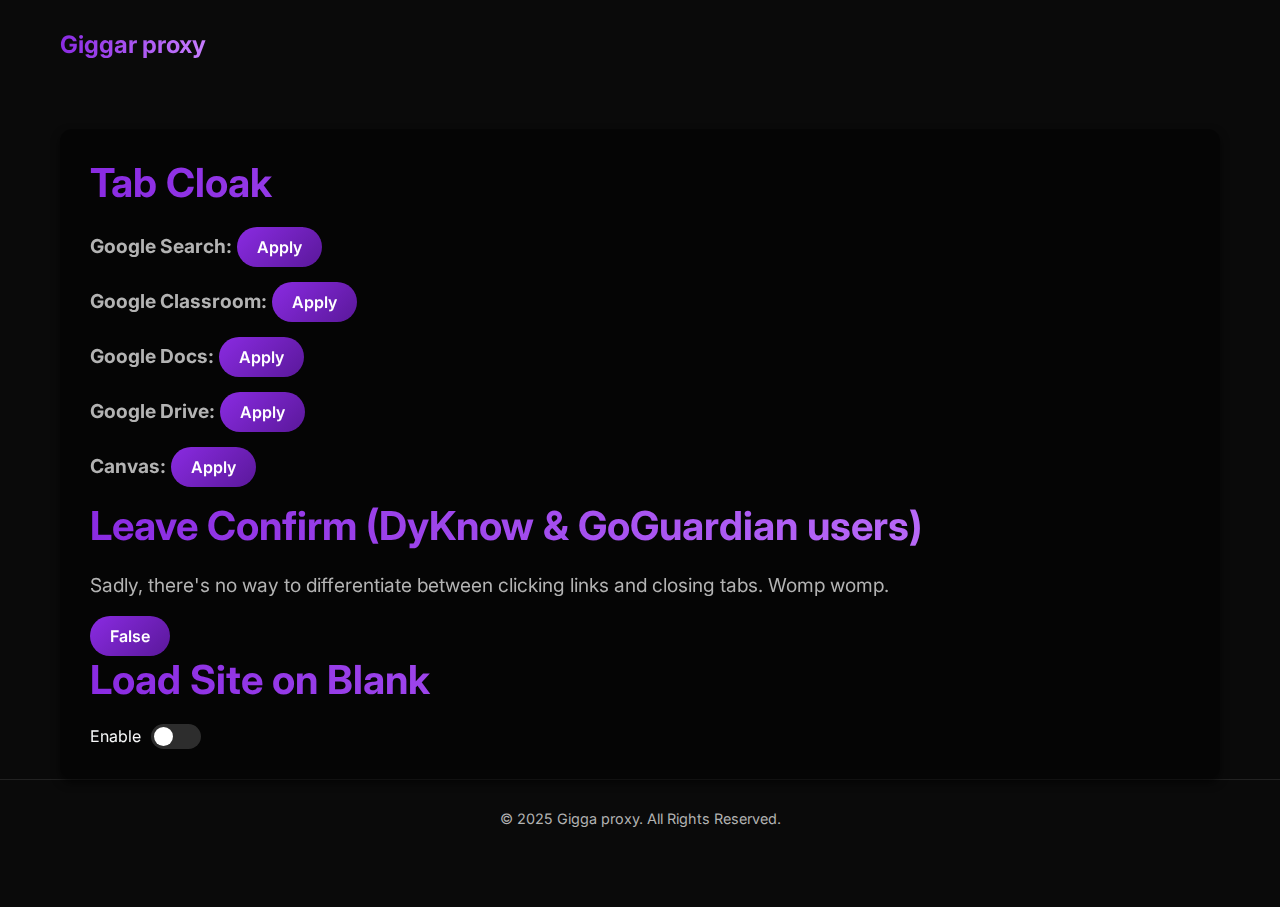
<file: public/s/index.html>
<!DOCTYPE html>
<html lang="en">
<head>
    <meta charset="UTF-8">
    <meta name="viewport" content="width=device-width, initial-scale=1.0">
    <title>Settings - Proxy</title>
    <link href="https://fonts.googleapis.com/css2?family=Inter:wght@400;500;600;700&display=swap" rel="stylesheet">
    <style>
        :root {
            --primary: #8a2be2;
            --primary-dark: #5a189a;
            --dark: #121212;
            --darker: #0a0a0a;
            --light: #f8f9fa;
            --gray: #2d2d2d;
        }

        * {
            margin: 0;
            padding: 0;
            box-sizing: border-box;
            font-family: 'Inter', sans-serif;
        }

        body {
            background-color: var(--darker);
            color: var(--light);
            overflow-x: hidden;
            padding-bottom: 50px;
        }

        .container {
            max-width: 1200px;
            margin: 0 auto;
            padding: 0 20px;
            height: 100%;
        }

        header {
            padding: 30px 0;
            display: flex;
            justify-content: space-between;
            align-items: center;
        }

        .logo {
            display: flex;
            align-items: center;
            gap: 10px;
        }

        .logo-text {
            font-size: 24px;
            font-weight: 700;
            background: linear-gradient(to right, var(--primary), #c77dff);
            -webkit-background-clip: text;
            -webkit-text-fill-color: transparent;
        }

        h1 {
            font-size: 2.5rem;
            margin-bottom: 20px;
            background: linear-gradient(to right, var(--primary), #c77dff);
            -webkit-background-clip: text;
            -webkit-text-fill-color: transparent;
            line-height: 1.2;
        }

        .settings-section {
            margin-top: 40px;
            background: rgba(0, 0, 0, 0.5); /* Semi-transparent background */
            backdrop-filter: blur(10px); /* Blur effect */
            border-radius: 12px; /* Rounded corners */
            padding: 30px;
            box-shadow: 0 4px 8px rgba(0, 0, 0, 0.6);
        }

        p {
            font-size: 1.2rem;
            color: #b3b3b3;
            margin-bottom: 15px;
            line-height: 1.6;
        }

        button {
            padding: 10px 20px;
            background: linear-gradient(135deg, var(--primary), var(--primary-dark));
            border: none;
            border-radius: 50px;
            color: white;
            font-weight: 600;
            font-size: 16px;
            cursor: pointer;
            transition: all 0.3s;
        }

        button:hover {
            transform: translateY(-2px);
            box-shadow: 0 5px 15px rgba(138, 43, 226, 0.4);
        }

        .toggle-container {
            display: flex;
            align-items: center;
            gap: 10px;
        }

        .toggle-container input[type="checkbox"] {
            appearance: none;
            width: 50px;
            height: 25px;
            background: var(--gray);
            border-radius: 25px;
            position: relative;
            cursor: pointer;
            transition: all 0.3s;
        }

        .toggle-container input[type="checkbox"]:checked {
            background: var(--primary);
        }

        .toggle-container input[type="checkbox"]:before {
            content: '';
            position: absolute;
            top: 3px;
            left: 3px;
            width: 19px;
            height: 19px;
            background-color: white;
            border-radius: 50%;
            transition: all 0.3s;
        }

        .toggle-container input[type="checkbox"]:checked:before {
            left: 28px;
        }

        footer {
            text-align: center;
            padding: 30px 0;
            color: #b3b3b3;
            font-size: 0.9rem;
            border-top: 1px solid rgba(255, 255, 255, 0.1);
        }

        @media (max-width: 768px) {
            h1 {
                font-size: 2rem;
            }

            p {
                font-size: 1rem;
            }
        }
    </style>
</head>
<body>

    <div class="container">
        <header>
            <div class="logo">
                <div class="logo-text">Giggar proxy</div>
            </div>
        </header>

        <div class="settings-section">
            <h1>Tab Cloak</h1>
            <p><b>Google Search:</b>
                <button onclick="var search = prompt('What is blud searching for???:'); if (search) applyUrl('[data-uri]', search + ' - Google Search');">Apply</button>
            </p>

            <p><b>Google Classroom:</b>
                <button onclick="applyUrl('https://ssl.gstatic.com/classroom/favicon.png', 'Classes');">Apply</button>
            </p>

            <p><b>Google Docs:</b>
                <button onclick="var docsv3 = prompt('Which Google doc is bro on????'); if (docsv3) applyUrl('https://ssl.gstatic.com/docs/documents/images/kix-favicon7.ico', docsv3 + ' - Google Docs');">Apply</button>
            </p>

            <p><b>Google Drive:</b>
                <button onclick="var docs = prompt('Which Google drive is bro on???'); if (docs) applyUrl('https://ssl.gstatic.com/images/branding/product/2x/hh_drive_36dp.png', docs + ' - Google Drive');">Apply</button>
            </p>

            <p><b>Canvas:</b>
                <button onclick="applyUrl('https://du11hjcvx0uqb.cloudfront.net/dist/images/favicon-e10d657a73.ico', 'Dashboard');">Apply</button>
            </p>

            <h1>Leave Confirm (DyKnow & GoGuardian users)</h1>
            <p>Sadly, there's no way to differentiate between clicking links and closing tabs. Womp womp.</p>
            <button id="toggleButton">False</button>

            <h1>Load Site on Blank</h1>
            <div class="toggle-container">
                <label for="site-blank-toggle">Enable</label>
                <input type="checkbox" id="site-blank-toggle">
            </div>
        </div>

    </div>

    <footer>
        &copy; 2025 Gigga proxy. All Rights Reserved.
    </footer>

    <script>
        function applyUrl(url, tabName) {
            document.title = tabName;
        
            var link = document.querySelector("link[rel*='icon']") || document.createElement('link');
            link.type = 'image/x-icon';
            link.rel = 'shortcut icon';
            link.href = url;
            document.getElementsByTagName('head')[0].appendChild(link);
        
            localStorage.setItem('tabName', tabName);
            localStorage.setItem('tabImage', url);
        }
  

        document.getElementById('toggleButton').addEventListener('click', function() {
            const toggleText = this.innerText === 'False' ? 'True' : 'False';
            this.innerText = toggleText;
        });
    </script>

</body>
</html>
</file>
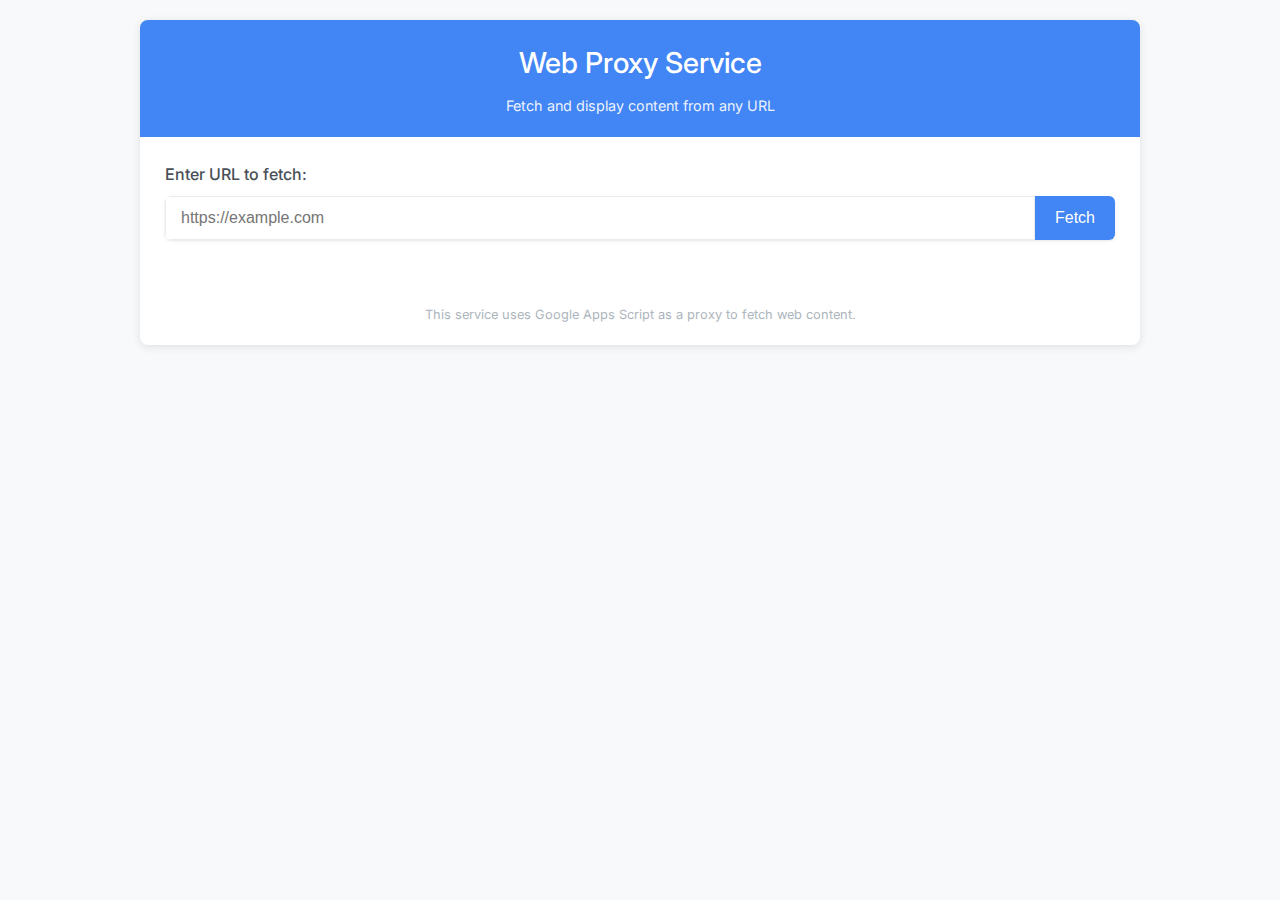
<file: proxy.html>
<!DOCTYPE html>
<html lang="en">
<head>
  <meta charset="UTF-8">
  <meta name="viewport" content="width=device-width, initial-scale=1.0">
  <title>Web Proxy Service</title>
  <link href="https://fonts.googleapis.com/css2?family=Inter:wght@300;400;500;600&display=swap" rel="stylesheet">
  <style>
    :root {
      --primary: #4285f4;
      --primary-dark: #3367d6;
      --error: #ea4335;
      --success: #34a853;
      --gray-100: #f8f9fa;
      --gray-200: #e9ecef;
      --gray-500: #adb5bd;
      --gray-700: #495057;
      --gray-900: #212529;
    }
    
    * {
      box-sizing: border-box;
      margin: 0;
      padding: 0;
    }
    
    body {
      font-family: 'Inter', sans-serif;
      line-height: 1.6;
      color: var(--gray-900);
      background-color: var(--gray-100);
      padding: 20px;
    }
    
    .container {
      max-width: 1000px;
      margin: 0 auto;
      background: white;
      border-radius: 8px;
      box-shadow: 0 2px 10px rgba(0, 0, 0, 0.1);
      overflow: hidden;
    }
    
    header {
      background: var(--primary);
      color: white;
      padding: 20px;
      text-align: center;
    }
    
    h1 {
      font-size: 1.8rem;
      font-weight: 500;
      margin-bottom: 8px;
    }
    
    .subtitle {
      font-size: 0.9rem;
      opacity: 0.9;
    }
    
    .main-content {
      padding: 25px;
    }
    
    .form-group {
      margin-bottom: 20px;
    }
    
    label {
      display: block;
      margin-bottom: 8px;
      font-weight: 500;
      color: var(--gray-700);
    }
    
    .input-group {
      display: flex;
      border-radius: 6px;
      overflow: hidden;
      box-shadow: 0 1px 3px rgba(0, 0, 0, 0.1);
    }
    
    input {
      flex: 1;
      padding: 12px 15px;
      border: 1px solid var(--gray-200);
      font-size: 1rem;
      transition: border 0.2s;
    }
    
    input:focus {
      outline: none;
      border-color: var(--primary);
    }
    
    button {
      background: var(--primary);
      color: white;
      border: none;
      padding: 0 20px;
      font-size: 1rem;
      font-weight: 500;
      cursor: pointer;
      transition: background 0.2s;
    }
    
    button:hover {
      background: var(--primary-dark);
    }
    
    button:disabled {
      background: var(--gray-500);
      cursor: not-allowed;
    }
    
    .result-container {
      margin-top: 30px;
      border: 1px solid var(--gray-200);
      border-radius: 6px;
      overflow: hidden;
    }
    
    .result-header {
      background: var(--gray-200);
      padding: 12px 15px;
      font-weight: 500;
      display: flex;
      justify-content: space-between;
      align-items: center;
    }
    
    .result-content {
      min-height: 300px;
      max-height: 500px;
      overflow-y: auto;
      padding: 15px;
      background: white;
    }
    
    iframe {
      width: 100%;
      height: 100%;
      border: none;
    }
    
    .loading {
      display: flex;
      justify-content: center;
      align-items: center;
      height: 200px;
    }
    
    .spinner {
      width: 40px;
      height: 40px;
      border: 4px solid rgba(0, 0, 0, 0.1);
      border-radius: 50%;
      border-top-color: var(--primary);
      animation: spin 1s ease-in-out infinite;
    }
    
    @keyframes spin {
      to { transform: rotate(360deg); }
    }
    
    .error {
      color: var(--error);
      padding: 15px;
      background: rgba(234, 67, 53, 0.1);
      border-radius: 4px;
      margin-top: 20px;
    }
    
    .success {
      color: var(--success);
      padding: 15px;
      background: rgba(52, 168, 83, 0.1);
      border-radius: 4px;
      margin-top: 20px;
    }
    
    .view-toggle {
      display: flex;
      gap: 10px;
    }
    
    .view-toggle button {
      padding: 6px 12px;
      font-size: 0.8rem;
      background: var(--gray-200);
      color: var(--gray-700);
      border-radius: 4px;
    }
    
    .view-toggle button.active {
      background: var(--primary);
      color: white;
    }
    
    footer {
      text-align: center;
      padding: 20px;
      color: var(--gray-500);
      font-size: 0.8rem;
    }
    
    @media (max-width: 600px) {
      .input-group {
        flex-direction: column;
      }
      
      input, button {
        width: 100%;
      }
      
      button {
        padding: 12px;
      }
    }
  </style>
</head>
<body>
  <div class="container">
    <header>
      <h1>Web Proxy Service</h1>
      <p class="subtitle">Fetch and display content from any URL</p>
    </header>
    
    <div class="main-content">
      <div class="form-group">
        <label for="url">Enter URL to fetch:</label>
        <div class="input-group">
          <input type="url" id="url" placeholder="https://example.com" required>
          <button id="fetch-btn">Fetch</button>
        </div>
      </div>
      
      <div id="message-container"></div>
      
      <div class="result-container" id="result-container" style="display: none;">
        <div class="result-header">
          <span>Result</span>
          <div class="view-toggle">
            <button class="active" data-view="iframe">Web View</button>
            <button data-view="raw">Raw HTML</button>
          </div>
        </div>
        <div class="result-content">
          <div class="loading" id="loading">
            <div class="spinner"></div>
          </div>
          <iframe id="iframe-view" style="display: none;"></iframe>
          <pre id="raw-view" style="display: none;"></pre>
        </div>
      </div>
    </div>
    
    <footer>
      <p>This service uses Google Apps Script as a proxy to fetch web content.</p>
    </footer>
  </div>

  <script>
    document.addEventListener('DOMContentLoaded', function() {
      const fetchBtn = document.getElementById('fetch-btn');
      const urlInput = document.getElementById('url');
      const messageContainer = document.getElementById('message-container');
      const resultContainer = document.getElementById('result-container');
      const loadingElement = document.getElementById('loading');
      const iframeView = document.getElementById('iframe-view');
      const rawView = document.getElementById('raw-view');
      const viewToggleButtons = document.querySelectorAll('.view-toggle button');
      
      // Set the Google Script URL here (deploy your script as a web app first)
      const scriptUrl = 'https://script.google.com/macros/s/AKfycbxcN9_pHfKcoDOW-wCgvtlgXK2t9G8NIEL83TtY54E/dev';
      
      // View toggle functionality
      viewToggleButtons.forEach(button => {
        button.addEventListener('click', function() {
          const viewType = this.getAttribute('data-view');
          
          // Update active button
          viewToggleButtons.forEach(btn => btn.classList.remove('active'));
          this.classList.add('active');
          
          // Show selected view
          iframeView.style.display = viewType === 'iframe' ? 'block' : 'none';
          rawView.style.display = viewType === 'raw' ? 'block' : 'none';
        });
      });
      
      // Fetch URL content
      fetchBtn.addEventListener('click', fetchUrl);
      urlInput.addEventListener('keypress', function(e) {
        if (e.key === 'Enter') {
          fetchUrl();
        }
      });
      
      function fetchUrl() {
        const url = urlInput.value.trim();
        
        if (!url) {
          showMessage('Please enter a valid URL', 'error');
          return;
        }
        
        // Validate URL format
        try {
          new URL(url);
        } catch (e) {
          showMessage('Please enter a valid URL (include http:// or https://)', 'error');
          return;
        }
        
        // Show loading state
        fetchBtn.disabled = true;
        resultContainer.style.display = 'none';
        loadingElement.style.display = 'flex';
        iframeView.style.display = 'none';
        rawView.style.display = 'none';
        clearMessages();
        
        // Prepare the request
        const proxyUrl = `${scriptUrl}?url=${encodeURIComponent(url)}`;
        
        // Make the request
        fetch(proxyUrl)
          .then(response => {
            if (!response.ok) {
              throw new Error(`HTTP error! status: ${response.status}`);
            }
            return response.text();
          })
          .then(content => {
            // Show success message
            showMessage('Content fetched successfully!', 'success');
            
            // Display the content
            iframeView.srcdoc = content;
            rawView.textContent = content;
            
            // Show the result container
            resultContainer.style.display = 'block';
            loadingElement.style.display = 'none';
            
            // Default to iframe view
            document.querySelector('.view-toggle button[data-view="iframe"]').click();
          })
          .catch(error => {
            console.error('Error:', error);
            showMessage(`Failed to fetch URL: ${error.message}`, 'error');
            loadingElement.style.display = 'none';
          })
          .finally(() => {
            fetchBtn.disabled = false;
          });
      }
      
      function showMessage(message, type) {
        clearMessages();
        const messageElement = document.createElement('div');
        messageElement.className = type;
        messageElement.textContent = message;
        messageContainer.appendChild(messageElement);
      }
      
      function clearMessages() {
        messageContainer.innerHTML = '';
      }
    });
  </script>
</body>
</html>
</file>
